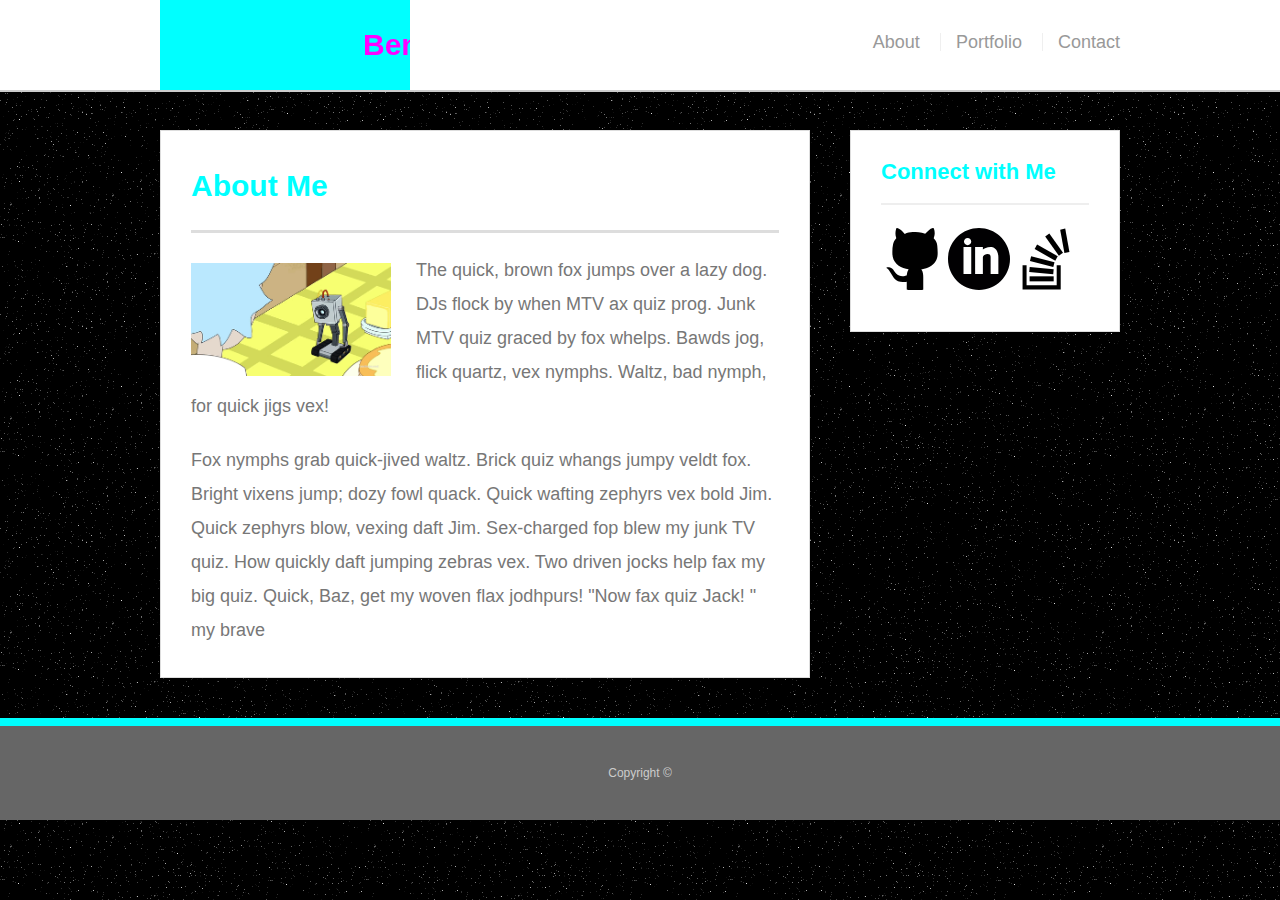
<file: index.html>
<!doctype html>
<html lang="en-us">

<head>
  <meta charset="UTF-8">
  <title>About | Benjamin Martin</title>
  <link rel="stylesheet" type="text/css" href="assets/css/reset.css">
  <link rel="stylesheet" type="text/css" href="assets/css/style.css">
</head>

<body>

  <header id="masthead">
    <div class="container">
      <a href="index.html" id="logo"><marquee>Benjamin Martin</marquee></a>
      <nav>
        <a href="index.html">About</a>
        <a href="portfolio.html">Portfolio</a>
        <a href="contact.html">Contact</a>
      </nav>
    </div>
  </header>

  <div id="main-container" class="container">
    <section class="main-section">
      <h1>About Me</h1>

      <img src="assets/images/rm.gif
      " class="auth-image" alt="Your Name">

      <p>The quick, brown fox jumps over a lazy dog. DJs flock by when MTV ax quiz prog. Junk MTV quiz graced by fox whelps. Bawds jog, flick quartz, vex nymphs. Waltz, bad nymph, for quick jigs vex!</p>

      <p>Fox nymphs grab quick-jived waltz. Brick quiz whangs jumpy veldt fox. Bright vixens jump; dozy fowl quack. Quick wafting zephyrs vex bold Jim. Quick zephyrs blow, vexing daft Jim. Sex-charged fop blew my junk TV quiz. How quickly daft jumping zebras vex. Two driven jocks help fax my big quiz. Quick, Baz, get my woven flax jodhpurs! "Now fax quiz Jack! " my brave</p>

    </section>

    <section class="sidebar">
      <div id="connect">
        <h2>Connect with Me</h2>

        <a href="http://github.com/benjaminalfred"><img src="assets/images/github.svg" class="social" alt="GitHub" /></a>
        <a href="http://linkedin.com/in/benjaminalfred"><img src="assets/images/linkedin.svg" class="social" alt="LinkedIn" /></a>
        <a href="http://stackoverflow.com"><img src="assets/images/stackoverflow.svg" class="social" alt="Stack Overflow" /></a>
      </div>
    </section>
  </div>

  <footer>
    <div class="container">
      Copyright &copy; 
    </div>
  </footer>
</body>

</html>
</file>
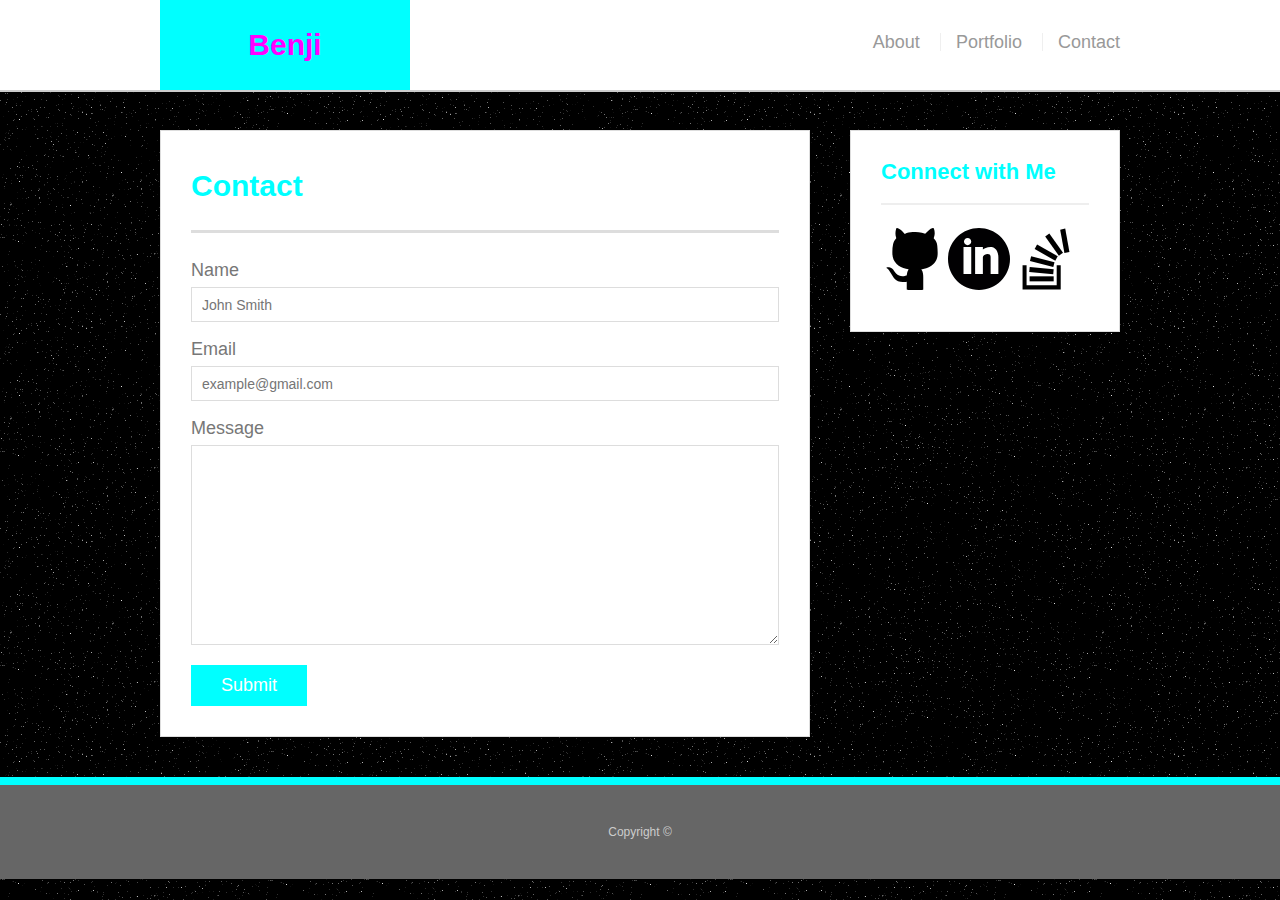
<file: contact.html>
<!doctype html>
<html lang="en-us">

<head>
  <meta charset="UTF-8">
  <title>Contact | Benjamin Martrin</title>
  <link rel="stylesheet" type="text/css" href="assets/css/reset.css">
  <link rel="stylesheet" type="text/css" href="assets/css/style.css">
</head>

<body>

  <header id="masthead">
    <div class="container">
      <a href="index.html" id="logo">Benji</a>
      <nav>
        <a href="index.html">About</a>
        <a href="portfolio.html">Portfolio</a>
        <a href="contact.html">Contact</a>
      </nav>
    </div>
  </header>

  <div id="main-container" class="container">
    <section class="main-section">
      <h1>Contact</h1>

      <form id="contact-form">
        <ul>
          <li>
            <label for="name">Name</label>
            <input type="text" id="name" name="name" placeholder="John Smith" required="required">
          </li>
          <li>
            <label for="email">Email</label>
            <input type="email" id="email" name="email" placeholder="example@gmail.com" required="required">
          </li>
          <li>
            <label for="message">Message</label>
            <textarea id="message" name="message" required="required"></textarea>
          </li>
        </ul>
        <input type="submit">
      </form>

    </section>

    <section class="sidebar">
      <div id="connect">
        <h2>Connect with Me</h2>

       <a href="http://github.com/benjaminalfred"><img src="assets/images/github.svg" class="social" alt="GitHub" /></a>
        <a href="http://linkedin.com/in/benjaminalfred"><img src="assets/images/linkedin.svg" class="social" alt="LinkedIn" /></a>
        <a href="http://stackoverflow.com"><img src="assets/images/stackoverflow.svg" class="social" alt="Stack Overflow" /></a>
      </div>
    </section>
  </div>

  <footer>
    <div class="container">
      Copyright &copy; 
    </div>
  </footer>
</body>

</html>
</file>
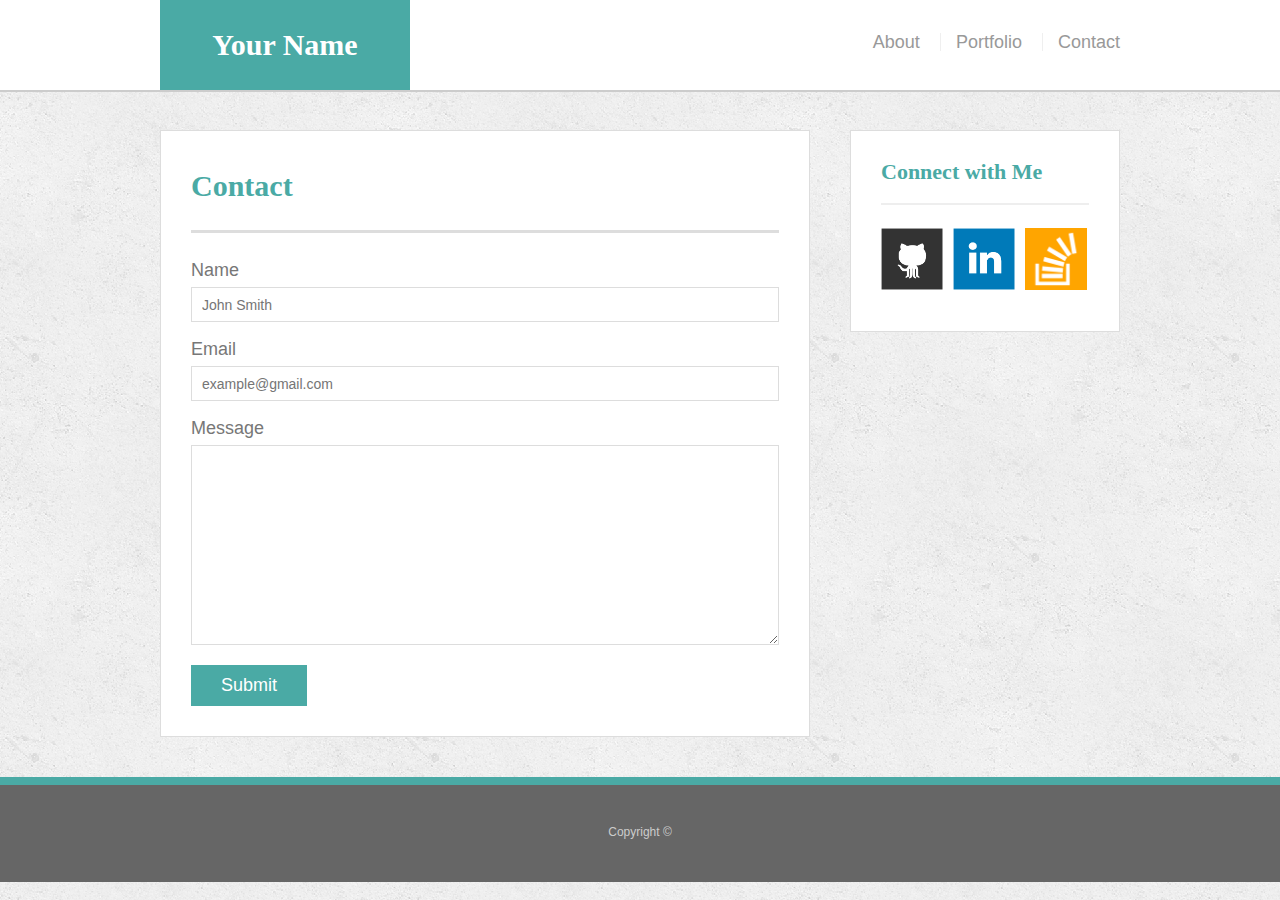
<file: bonus/hover-styles.html>
<!doctype html>
<html lang="en-us">

<head>
  <meta charset="UTF-8">
  <title>Hover Styling</title>
  <link rel="stylesheet" type="text/css" href="assets/css/reset.css">
  <link rel="stylesheet" type="text/css" href="assets/css/style.css">
</head>

<body>

  <header id="masthead">
    <div class="container">
      <a href="#" id="logo">Your Name</a>
      <nav>
        <a href="#">About</a>
        <a href="#">Portfolio</a>
        <a href="#">Contact</a>
      </nav>
    </div>
  </header>

  <div id="main-container" class="container">
    <section class="main-section">
      <h1>Contact</h1>

      <form id="contact-form">
        <ul>
          <li>
            <label for="name">Name</label>
            <input type="text" id="name" name="name" placeholder="John Smith" required="required">
          </li>
          <li>
            <label for="email">Email</label>
            <input type="email" id="email" name="email" placeholder="example@gmail.com" required="required">
          </li>
          <li>
            <label for="message">Message</label>
            <textarea id="message" name="message" required="required"></textarea>
          </li>
        </ul>
        <input type="submit">
      </form>

    </section>

    <section class="sidebar">
      <div id="connect">
        <h2>Connect with Me</h2>

        <img src="assets/images/github-128.png" class="social" alt="Github">
        <img src="assets/images/linkedin-128.png" class="social" alt="LinkedIn">
        <img src="assets/images/stackoverflow-128.png" class="social" alt="Stack Overflow">
      </div>
    </section>
  </div>

  <footer>
    <div class="container">
      Copyright &copy;
    </div>
  </footer>
</body>

</html>
</file>
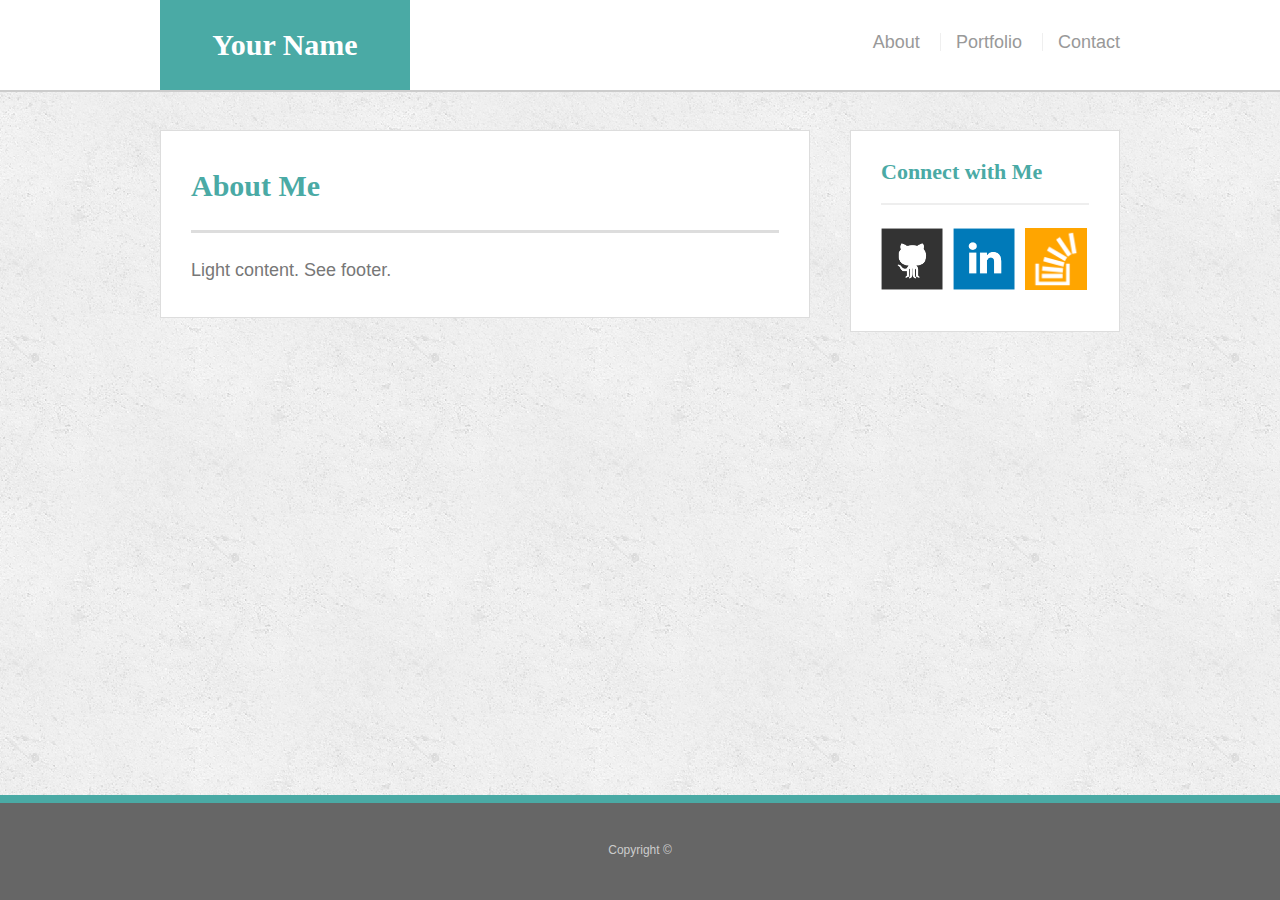
<file: bonus/sticky-footer.html>
<!doctype html>
<html lang="en-us">

<head>
  <meta charset="UTF-8">
  <title>Sticky Footer</title>
  <link rel="stylesheet" type="text/css" href="assets/css/reset.css">
  <link rel="stylesheet" type="text/css" href="assets/css/style.css">
</head>

<body>

  <header id="masthead">
    <div class="container">
      <a href="#" id="logo">Your Name</a>
      <nav>
        <a href="#">About</a>
        <a href="#">Portfolio</a>
        <a href="#">Contact</a>
      </nav>
    </div>
  </header>

  <div class="wrapper">
    <div id="main-container" class="container">
      <section class="main-section">
        <h1>About Me</h1>

        <p>Light content. See footer.</p>

      </section>

      <section class="sidebar">
        <div id="connect">
          <h2>Connect with Me</h2>

          <img src="assets/images/github-128.png" class="social" alt="Github">
          <img src="assets/images/linkedin-128.png" class="social" alt="LinkedIn">
          <img src="assets/images/stackoverflow-128.png" class="social" alt="Stack Overflow">
        </div>
      </section>

      <div class="push"></div>
    </div>
  </div>

  <footer>
    <div class="container">
      Copyright &copy; 
    </div>
  </footer>
</body>

</html>
</file>
<file: assets/css/style.css>
body {
  font-family: Arial, "Helvetica Neue", Helvetica, sans-serif;
  font-size: 18px;
  line-height: 34px;
  color: #777;
  background: url("../images/spacebg.gif");
}

* {
  box-sizing: border-box;
}

/* general */

.container {
  width: 100%;
  max-width: 960px;
  margin: 0 auto;
  clear: both;
}

h1,
h2,
h3,
p {
  margin-bottom: 20px;
}

p:last-child {
  margin-bottom: 0;
}

h1,
h2,
h3 {
  /*font-family: Georgia, Times, "Times New Roman", serif;*/
  font-family: "Trebuchet MS", Arial, Verdana;
  font-weight: 700;
  color: #00ffff;
}

h1 {
  padding-bottom: 20px;
  font-size: 30px;
  line-height: 49px;
  border-bottom: 3px solid #ddd;
}

h2,
h3 {
  font-size: 22px;
}

/* header */

#masthead {
  position: fixed;
  z-index: 99;
  width: 100%;
  margin: 0 0 30px;
  overflow: auto;
  color: #fff;
  background: #fff;
  border-bottom: 2px solid #ccc;
}

#logo {
  float: left;
  width: 250px;
  height: 90px;
  /*font-family: Georgia, Times, "Times New Roman", serif;*/
  font-family: "Trebuchet MS", Arial, Verdana;
  font-size: 30px;
  font-weight: 700;
  line-height: 90px;
  color: #ff00ff;
  text-align: center;
  text-decoration: none;
  background: #00ffff;
}

nav {
  float: right;
  margin-top: 25px;
}

nav a {
  display: inline-block;
  padding-left: 15px;
  margin-left: 15px;
  line-height: 18px;
  color: #999;
  text-decoration: none;
  border-left: 1px solid #efefef;
}

nav a:first-child {
  border-left: 0 none;
}

/* footer */

footer {
  padding: 30px 0;
  clear: both;
  font-size: 12px;
  color: #fff;
  color: #ccc;
  text-align: center;
  background: #666;
  border-top: 8px solid #00ffff;
}

/* sidebar */

.sidebar {
  float: right;
  width: 100%;
  max-width: 270px;
  padding: 30px;
  margin-bottom: 20px;
  background: #fff;
  border: 1px solid #ddd;
}

h3,
.sidebar h2 {
  padding-bottom: 20px;
  margin-bottom: 15px;
  line-height: 22px;
  border-bottom: 2px solid #eee;
}

.social {
  width: 62px;
  height: 62px;
  margin-top: 8px;
  margin-right: 5px;
}

.social:last-child {
  margin-right: 0;
}

/* main */

#main-container {
  padding-top: 130px;
}

.main-section {
  float: left;
  width: 100%;
  max-width: 650px;
  padding: 30px;
  margin: 0 0 40px;
  background: #fff;
  border: 1px solid #ddd;
}

/* portfolio page */

.work {
  position: relative;
  float: left;
  width: 274px;
  margin: 20px 0 25px;
  overflow: auto;
}

.work:nth-child(even) {
  margin-right: 40px;
}

.work img {
  width: 100%;
  border: 0 none;
  opacity: 0.8;
}

.work h3 {
  position: absolute;
  bottom: 5px;
  width: 100%;
  padding: 5px;
  margin-bottom: 0;
  font-weight: 300;
  line-height: 30px;
  color: #ff00ff;
  text-align: center;
  background: #00ffff;
  border-bottom: 0;
}

.auth-image {
  float: left;
  width: 200px;
  height: auto;
  margin-top: 10px;
  margin-right: 25px;
}

/* contact page */

#contact-form ul {
  margin-bottom: 20px;
}

#contact-form li {
  margin-bottom: 10px;
}

label,
input[type=text],
input[type=email],
textarea {
  display: block;
  width: 100%;
}

input[type=text],
input[type=email],
textarea {
  height: 35px;
  padding: 0 10px;
  font-size: 14px;
  border: 1px solid #ddd;
}

textarea {
  height: 200px;
}

input[type=submit] {
  padding: 10px 30px;
  font-size: 18px;
  color: #fff;
  cursor: pointer;
  background: #00ffff;
  border: 0 none;
}

@media only screen and (max-width: 980px) {
  .container {
    padding: 0 20px;
    max-width: 768px;
  }
  #main-container {
    padding-top: 130px;
  }
  .main-section {
    max-width: 420;
  }
  .work {
    width: 100%;
  }
  .auth-image {
    width: 100%;
    margin-bottom: 20px;
  }
}

@media only screen and (max-width: 768px) {
  .main-section, .sidebar {
    max-width: 100%;
  }
  #main-container {
    overflow: auto;
  }
  .sidebar {
    margin-bottom: 20px;
  }
  .work {
    width: 47%;
    margin-bottom: 10px;
  }
  .work:nth-child(even) {
    margin-right: 0;
  }
  .work:nth-child(odd) {
    float: right;
  }
  .auth-image {
    width:50%
  }
}

@media only screen and (max-width: 640px) {
  #masthead {
    position: static;
    margin-bottom: 20px;
  }
  header.container {
    padding: 0;
  }
  #main-container {
    padding: 0;
  }
  #logo, .work, .auth-image {
    width: 100%;
  }
  nav {
    text-alighn: center;
    width: 100%;
    margin: 15px 0;
  }
  nav a {
    width:30%;
    padding-left: 0;
    margin-left: 0;
  }
}
</file>
<file: bonus/assets/css/style.css>
body {
  font-family: Arial, "Helvetica Neue", Helvetica, sans-serif;
  font-size: 18px;
  line-height: 34px;
  color: #777;
  background: url("../images/concrete_seamless.png");
}

* {
  box-sizing: border-box;
  margin: 0;
}

/* sticky footer styling */

/* https://css-tricks.com/snippets/css/sticky-footer/ */

html,
body {
  height: 100%;
}

.wrapper {
  height: auto !important;
  height: 100%;
  min-height: 100%;
  margin: 0 auto -105px;
}

footer,
.push {
  height: 105px;
}

/* end sticky footer styling */

/* start hover styling */

#logo:hover,
input[type=submit]:hover {
  background: #5e7f7e;
}

nav a:hover {
  color: #5e7f7e;
}

.social:hover {
  cursor: pointer;
  opacity: 0.8;
}

/* end hover styling */

/* general styling */

.container {
  width: 100%;
  max-width: 960px;
  margin: 0 auto;
  clear: both;
}

h1,
h2,
h3,
p {
  margin-bottom: 20px;
}

p:last-child {
  margin-bottom: 0;
}

h1,
h2,
h3 {
  font-family: Georgia, Times, "Times New Roman", serif;
  font-weight: 700;
  color: #4aaaa5;
}

h1 {
  padding-bottom: 20px;
  font-size: 30px;
  line-height: 49px;
  border-bottom: 3px solid #ddd;
}

h2,
h3 {
  font-size: 22px;
}

/* header */

#masthead {
  position: fixed;
  z-index: 99;
  width: 100%;
  margin: 0 0 30px;
  overflow: auto;
  color: #fff;
  background: #fff;
  border-bottom: 2px solid #ccc;
}

#logo {
  float: left;
  width: 250px;
  height: 90px;
  font-family: Georgia, Times, "Times New Roman", serif;
  font-size: 30px;
  font-weight: 700;
  line-height: 90px;
  color: #fff;
  text-align: center;
  text-decoration: none;
  background: #4aaaa5;
}

nav {
  float: right;
  margin-top: 25px;
}

nav a {
  display: inline-block;
  padding-left: 15px;
  margin-left: 15px;
  line-height: 18px;
  color: #999;
  text-decoration: none;
  border-left: 1px solid #efefef;
}

nav a:first-child {
  border-left: 0 none;
}

/* footer */

footer {
  padding: 30px 0;
  clear: both;
  font-size: 12px;
  color: #fff;
  color: #ccc;
  text-align: center;
  background: #666;
  border-top: 8px solid #4aaaa5;
}

/* sidebar */

.sidebar {
  float: right;
  width: 100%;
  max-width: 270px;
  padding: 30px;
  margin-bottom: 20px;
  background: #fff;
  border: 1px solid #ddd;
}

h3,
.sidebar h2 {
  padding-bottom: 20px;
  margin-bottom: 15px;
  line-height: 22px;
  border-bottom: 2px solid #eee;
}

.social {
  width: 62px;
  height: 62px;
  margin-top: 8px;
  margin-right: 5px;
}

.social:last-child {
  margin-right: 0;
}

/* main */

#main-container {
  padding-top: 130px;
}

.main-section {
  float: left;
  width: 100%;
  max-width: 650px;
  padding: 30px;
  margin: 0 0 40px;
  background: #fff;
  border: 1px solid #ddd;
}

/* contact page */

#contact-form ul {
  margin-bottom: 20px;
}

#contact-form li {
  margin-bottom: 10px;
}

label,
input[type=text],
input[type=email],
textarea {
  display: block;
  width: 100%;
}

input[type=text],
input[type=email],
textarea {
  height: 35px;
  padding: 0 10px;
  font-size: 14px;
  border: 1px solid #ddd;
}

textarea {
  height: 200px;
}

input[type=submit] {
  padding: 10px 30px;
  font-size: 18px;
  color: #fff;
  cursor: pointer;
  background: #4aaaa5;
  border: 0 none;
}
</file>
